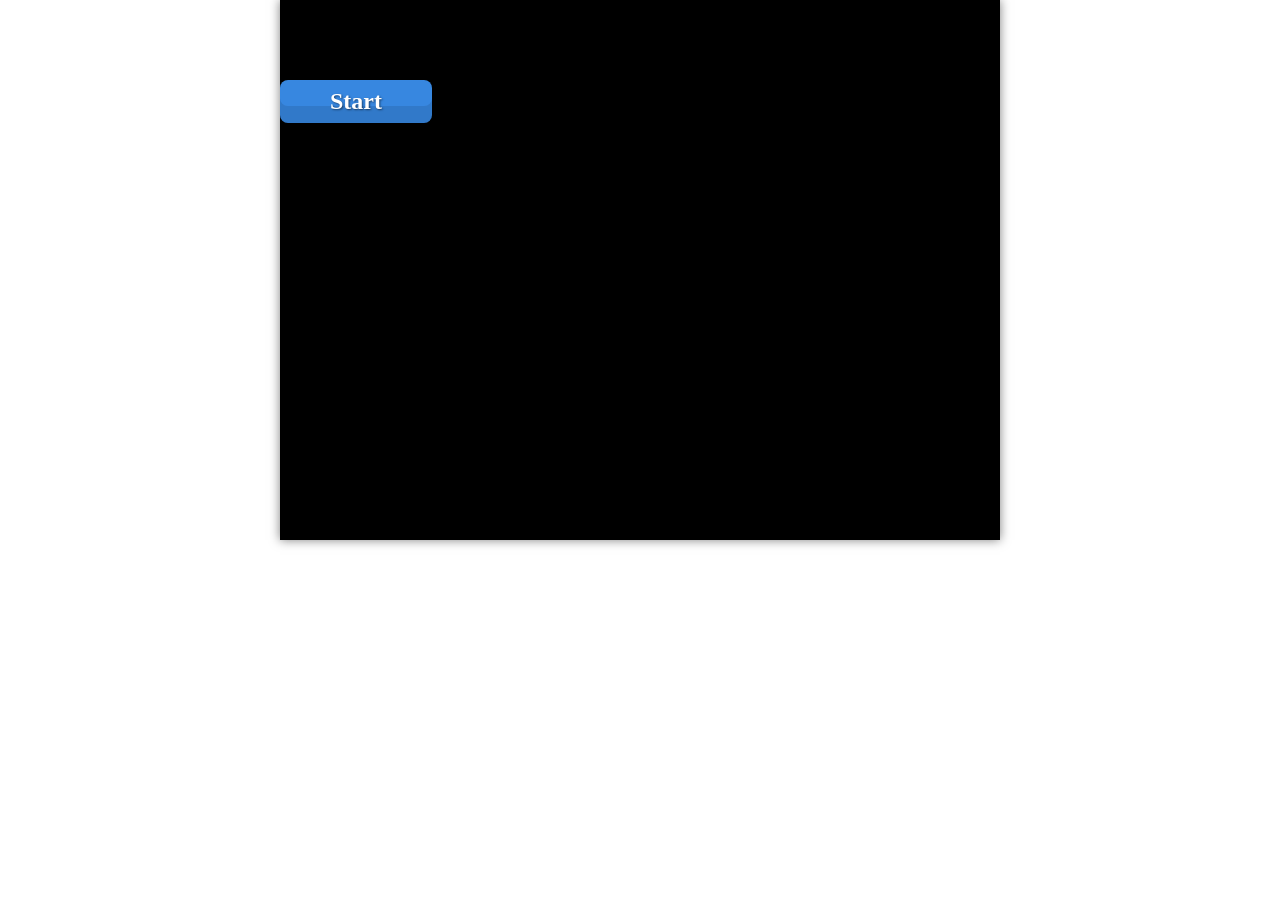
<file: game/game.html>
<!DOCTYPE html>
<html lang="en">
<head>
    <meta charset="UTF-8">
    <title>Fishing Game</title>
    <link rel="stylesheet" href="css/fishinggame.css">
    <!-- jQuery -->
    <script src="https://code.jquery.com/jquery-3.7.0.min.js"></script>
    <!-- Game JS -->
    <script src="js/fishinggame.js"></script>
</head>
<body class="gamebody">
    <div class="game step-0">
        <!-- Step 0: Welcome / Start -->
        <div class="step-0">
            <h1>Welcome to the Fishing Game!</h1>
            <a href="#" class="button" id="startGameButton">Start</a>
        </div>

        <!-- Step 1 (example placeholder) -->
        <div class="step-1">
            <h2>Instructions</h2>
            <p>Catch as many fish as you can!</p>
            <a href="#" class="button" id="nextStep1">Continue</a>
        </div>

        <!-- Step 2 Description -->
        <div class="step-2">
            <div class="step-2-description">
                <div>
                    <div>Get ready to fish!</div>
                </div>
            </div>
        </div>

        <!-- Step 4: Question -->
        <div class="step-4 unanswered type-multiple">
            <div class="question-choose-wrapper">
                <div class="question-choose">
                    <!-- Variants dynamically added by JS -->
                </div>
                <div class="buttons buttons-confirm">
                    <a href="#" class="button" id="confirmAnswer">Confirm</a>
                </div>
            </div>
            <div class="question-answered-block-wrapper">
                <div>
                    <div></div>
                </div>
            </div>
        </div>

        <!-- Step 5: Result -->
        <div class="step-5">
            <div class="result-block-wrapper">
                <div>
                    <div>
                        <div class="score-description">Your Score:</div>
                        <div class="quiz-results"></div>
                        <a href="#" class="button" id="step5replaybutton">Replay</a>
                    </div>
                </div>
            </div>
        </div>

        <!-- Score & Time -->
        <div class="score">0</div>
        <div class="time">0</div>

        <!-- Board -->
        <div class="board">
            <!-- Ropes, hooks, and fish will be dynamically added by JS -->
        </div>
    </div>

    <script>
        // Hook up Start button
        $(document).ready(function(){
            $('#startGameButton').click(function(e){
                e.preventDefault();
                // Call the game JS function to start
                if(typeof startGame === "function"){
                    startGame();
                } else {
                    console.error("startGame() not defined in fishinggame.js");
                }
            });
        });
    </script>
</body>
</html>
</file>
<file: game/css/fishinggame.css>
/**
 * Copyright eLearning Brothers LLC 2012 All Rights Reserved
 */

:focus {outline: 0; }


div.game div.buttons {
    padding-top: 20px;
    text-align: center;
    clear: both;
    width: 100%;
}
div.game {
    -webkit-transform: translateZ(0);
    -webkit-tap-highlight-color: rgba(0,0,0,0);
    background: black 50% 50% no-repeat;
    width: 720px;
    height: 540px;
    background-size: cover;
    margin: 0 auto;
    box-shadow: 0 0 10px rgba(0,0,0,0.5);
    -webkit-box-shadow: 0 0 10px rgba(0,0,0,0.5);
    padding: 0;
    position: relative;
    overflow: hidden;
}
div.game div.logo3,
div.game div.logo2,
div.game div.logo1 {
    background: 50% 50% no-repeat;
    width: 0px;
    height: 0px;
    background-size: cover;
    position: absolute;
}

div.game a.button {
    cursor: pointer;
    display: inline-block;
    color: white;
    background: #3787e0;
    border-radius: 8px;
    line-height: 35px;
    height: 35px;
    font-size: 1.5em;
    padding: 4px 50px;
    text-decoration: none;
    font-weight: bold;
    text-shadow: 1px 1px 2px rgba(0,0,0,0.5);

    position: relative;
    z-index: 10;

    -webkit-box-shadow: 0 0 10px rgba(0,0,0,0.7),  0 2px 5px rgba(0,0,0,0.15), inset 0 -17px 0 rgba(0,0,0,0.10);
    -moz-box-shadow: 0 0 10px rgba(0,0,0,0.7),  0 2px 5px rgba(0,0,0,0.15), inset 0 -17px 0 rgba(0,0,0,0.10);
    box-shadow: 0 0 10px rgba(0,0,0,0.7),  0 2px 5px rgba(0,0,0,0.15), inset 0 -17px 0 rgba(0,0,0,0.10);

}

div.game a.button:hover {
    color: white;
    background: #3787e0;
}

div.game a.button:active {
    top:1px;
    left:1px;
}

div.game>div {
    display: none;
}

div.game.step-0>div.step-0,
div.game.step-1>div.step-1,
div.game.step-2>div.step-2,
div.game.step-3>div.step-3,
div.game.step-4>div.step-4,
div.game.step-5>div.step-5 {
    display: block;
}

/* STEP 1 */
/* STEP 2 */
div.game div.step-2 {

}
div.game div.step-2-description {
    padding: 0px;
    background: white;
    border: 5px solid #CCC;
    margin: 0 auto;
    width: 600px;
    height: 290px;
    -webkit-box-shadow: 0 0 10px rgba(0,0,0,0.7);
    -moz-box-shadow: 0 0 10px rgba(0,0,0,0.7);
    box-shadow: 0 0 10px rgba(0,0,0,0.7);
}
div.game div.step-2-description>div {
    overflow-y: auto;
    overflow-x: hidden;
    max-height: 220px;
    min-height: 220px;
}
div.game div.step-2-description>div>div {
    margin: 10px;
}
/* STEp 3*/

div.game div.score {
    color: red;
    font-weight: bold;
    font-size: 30px;
    z-index: 100;
    position: relative;
}
div.game div.time {
    color: red;
    font-weight: bold;
    font-size: 30px;
    z-index: 100;
    position: relative;
}

/* STEP 4 */
div.game .step-4.answered .question-choose-wrapper {
    display: none;
}
div.game .step-4 .buttons.buttons-confirm,
div.game .step-4.unanswered .buttons.buttons-continue,
div.game .step-4.unanswered .question-answered-block-wrapper{
    display: none;
}
div.game .step-4.unanswered.type-multiple .buttons.buttons-confirm {
    display: block;
}
div.game .step-4.answered.incorrect .question-answered-block-wrapper h1{
    color: #FF5555;
}
div.game .step-4.answered.correct .question-answered-block-wrapper h1{
    color: #55FF55;
}

div.game .question-answered-block-wrapper {
    background: white;
    width: 300px;
    height: 232px;
    -webkit-box-shadow: 0 0 10px rgba(0,0,0,0.7);
    -moz-box-shadow: 0 0 10px rgba(0,0,0,0.7);
    box-shadow: 0 0 10px rgba(0,0,0,0.7);
    float: left;
    margin-top: 0px;
}
div.game .question-answered-block-wrapper>div {
    overflow-y: auto;
    overflow-x: hidden;
    max-height: 100%;
    min-height: 100%;
}
div.game .question-answered-block-wrapper>div>div {
    margin: 10px;
}
div.game .vertical .question-answered-block-wrapper {
    margin: 0 auto;
    margin-top: 0px;
    float: none;
}

div.game .question-choose-wrapper {
    float: left;
    margin-top: 0px;
}
div.game .vertical .question-choose-wrapper {
    float: none;
    margin: 0 auto;
    margin-top: 0px;
    text-align: center;
}
div.game .question-choose{
padding-top: 30px;
}

div.game .vertical .question-choose {
    text-align: center;
    margin: 0 auto;
}
div.game .vertical .question-choose .variant {
    float: none;
    display: inline-block;
    text-align: left;
    margin: 5px;

}
div.game .question-choose .variant {
    background: white;
    height: 60px;
    width: 300px;
    margin-bottom: 10px;
    box-shadow: 0 0 10px rgba(0,0,0,1);
    -webkit-box-shadow: 0 0 10px rgba(0,0,0,1);
    cursor: pointer;
    display: block;
    position: relative; /*for eli*/
}
div.game .question-choose .variant div.table {
    display: table;
    height: 100%;
    width: 100%;
    text-align: left;
    margin: 0px auto;
}
div.game  .question-choose .variant div.table>div {
    display: table-cell;
    vertical-align: middle;
    padding: 10px;
}
div.game  .question-choose .variant div.table>div div {
    width: 100%;
}

div.game .question-block-wrapper {
    margin-top: 00px;
    margin-left: 25px;
    margin-right: 25px;
    float: left;
}
div.game .vertical .question-block-wrapper {
    float: none;
}
div.game .question-block-wrapper.transparent {
    background: transparent;

    -webkit-box-shadow: none;
    -moz-box-shadow: none;
    box-shadow: none;
}
div.game .question-block-wrapper.transparent>div>div {
   /* display: none;*/
}
div.game .question-block-wrapper.transparent>div.question-block-wrapper-inner {
    background: transparent;

    -webkit-box-shadow: none;
    -moz-box-shadow: none;
    box-shadow: none;
}
div.game .question-block-wrapper>div.question-image {
    background-size: cover;
    position: absolute;
}
div.game .question-block-wrapper>div.question-image,
div.game .question-block-wrapper>div.question-block-wrapper-inner {
    background:  0 0 no-repeat;
    /*width: 300px;*/
    /*height: 262px;*/
}
div.game .question-block-wrapper.vertical>div.question-image,
div.game .question-block-wrapper.vertical>div.question-block-wrapper-inner {
    width: 600px;
    height: 100px;
    margin: 0 auto;
}

div.game .question-block-wrapper>div.question-block-wrapper-inner {
    background-size: cover;
}
div.game .question-block-wrapper>div.question-block-wrapper-inner>div.question-block {
    overflow-y: auto;
    overflow-x: hidden;
    max-height: 302px;
    min-height: 302px;
}
div.game .question-block-wrapper>div.question-block-wrapper-inner>div>div {
    margin: 10px;
}
/* STEP 5 */
div.game .result-block-wrapper {

    background: white;
    width: 600px;
    margin: 0 auto;
    height: 290px;
    border: 5px solid #ccc;
    -webkit-box-shadow: 0 0 10px rgba(0,0,0,0.7);
    -moz-box-shadow: 0 0 10px rgba(0,0,0,0.7);
    box-shadow: 0 0 10px rgba(0,0,0,0.7);
    margin-top: 50px;
}
div.game .result-block-wrapper>div {
    overflow-y: auto;
    overflow-x: hidden;
    max-height: 230px;
    min-height: 230px;
}
div.game .result-block-wrapper>div>div {
    margin: 10px;
}
div.game div.result-block div.score-description {
    font-size: 28px;
    font-weight: bold;
    text-align: center;
    padding-top: 50px;
}
div.game div.progressbar {
    position: absolute;
}
div.game div.progressbar>div {
    float: left;
}


/* BOARDGAME */
div.game div.scoreboard {
    position: absolute;
    width: 720px;
}
div.game div.board-item {
    position: absolute;
}
div.game div.board {
    position: absolute;
    width: 720px;
    height: 540px;
}
div.game div.board div.rope {
    background: url('../config/images/rope.png') 0 0 no-repeat;
    width: 26px;
    height: 490px;
    position: absolute;
}
div.game div.board div.rope div.hook {
    position: absolute;
    background: url('../config/images/cruk.png') 0 0 no-repeat;
    width: 17px;
    height: 32px;
    bottom: -27px;
}
div.game div.board div.rope div.fish-container {
    -o-transform-origin: 10px 10px;
    -moz-transform-origin: 10px 10px;
    -webkit-transform-origin: 10px 10px;
    transform-origin: 10px 10px;

    -moz-transform:    rotate(90deg);
    -o-transform:      rotate(90deg);
    -webkit-transform: rotate(90deg);
    transform:         rotate(90deg);
    bottom: -27px;
    -webkit-transition-duration: 0ms;
    -moz-transition-duration: 0ms;
    -o-transition-duration: 0ms;
    -ms-transition-duration: 0ms;
    transition-duration: 0ms;


}
div.game div.fish {
    position: absolute;
}

div.game div.fish-container{
    position: absolute;
     -webkit-transform: translate3d(0, 0, 0);
    -moz-transform: translate3d(0, 0, 0);
    -webkit-transition-duration: 5000ms;
    -moz-transition-duration: 5000ms;
    -o-transition-duration: 5000ms;
    -ms-transition-duration: 0ms;
    transition-duration: 5000ms;
    -moz-transition-timing-function: linear;
    -webkit-transition-timing-function: linear;
    -o-transition-timing-function: linear;

}

div.game div.fish.fish-01 {
    width:119px;
    height:49px;
}

div.game div.fishes.frame01>div>div.fish.fish-01, div.fish.fish-01.catched{
    background: url('../config/images/fish01-0.png') 0 0 no-repeat;
}
div.game div.fishes.frame02>div>div.fish.fish-01 {
    background: url('../config/images/fish01-1.png') 0 0 no-repeat;
}
div.game div.fish.fish-02 {
    width:143px;
    height:65px;
}
div.game div.fishes.frame01>div>div.fish.fish-02, div.fish.fish-02.catched{
    background: url('../config/images/fish02-0.png') 0 0 no-repeat;
}
div.game div.fishes.frame02>div>div.fish.fish-02 {
    background: url('../config/images/fish02-1.png') 0 0 no-repeat;
}

div.game div.fish.fish-03 {
    width:98px;
    height:34px;
}
div.game div.fishes.frame01>div>div.fish.fish-03, div.fish.fish-03.catched{
    background: url('../config/images/fish03-0.png') 0 0 no-repeat;
}
div.game div.fishes.frame02>div>div.fish.fish-03 {
    background: url('../config/images/fish03-1.png') 0 0 no-repeat;
}



div.game div.fish.fish-reverted {
    -moz-transform: scaleX(-1);
    -webkit-transform: scaleX(-1);
    -o-transform: scaleX(-1);
    transform: scaleX(-1);
    -ms-transform: scaleX(-1);
}





div.game>div {
    position: relative;

}

div.game .vertical .question-choose-wrapper,
div.game .vertical .question-answered-block-wrapper,
div.game .vertical .question-block-wrapper {
    overflow: hidden;
    width: 557px;
    margin-left: 10px;
}
div.game .vertical .question-choose-wrapper,
div.game .vertical .question-answered-block-wrapper {
    width: 689px;
}

div.game .result-block-wrapper {
    margin-top: 0;
}

body.gamebody {
    margin: 0 auto;
    width: 720px;
    height: 540px;
    /*padding: 50px;
    padding-top: 0px;*/
}
div.game div.time {
    z-index: 4;
}
div.game .step-4.answered .question-choose-wrapper {
    z-index: 10;
}
div.game .quiz-results {
    position: absolute;
    bottom: 5px;
    right: 20px;
}
div.game #step5replaybutton{
    z-index: 11;
}

div.game .question-fish{
    height: 131px;
    /*margin-top: -10px;*/
    /*margin-left: -20px;*/
    width: auto;
}

div.game .bubble{
    width: 12px;
    height: 12px;
    position: absolute;
    background: url('../config/images/bubble.png') 0 0 no-repeat;
}
</file>
